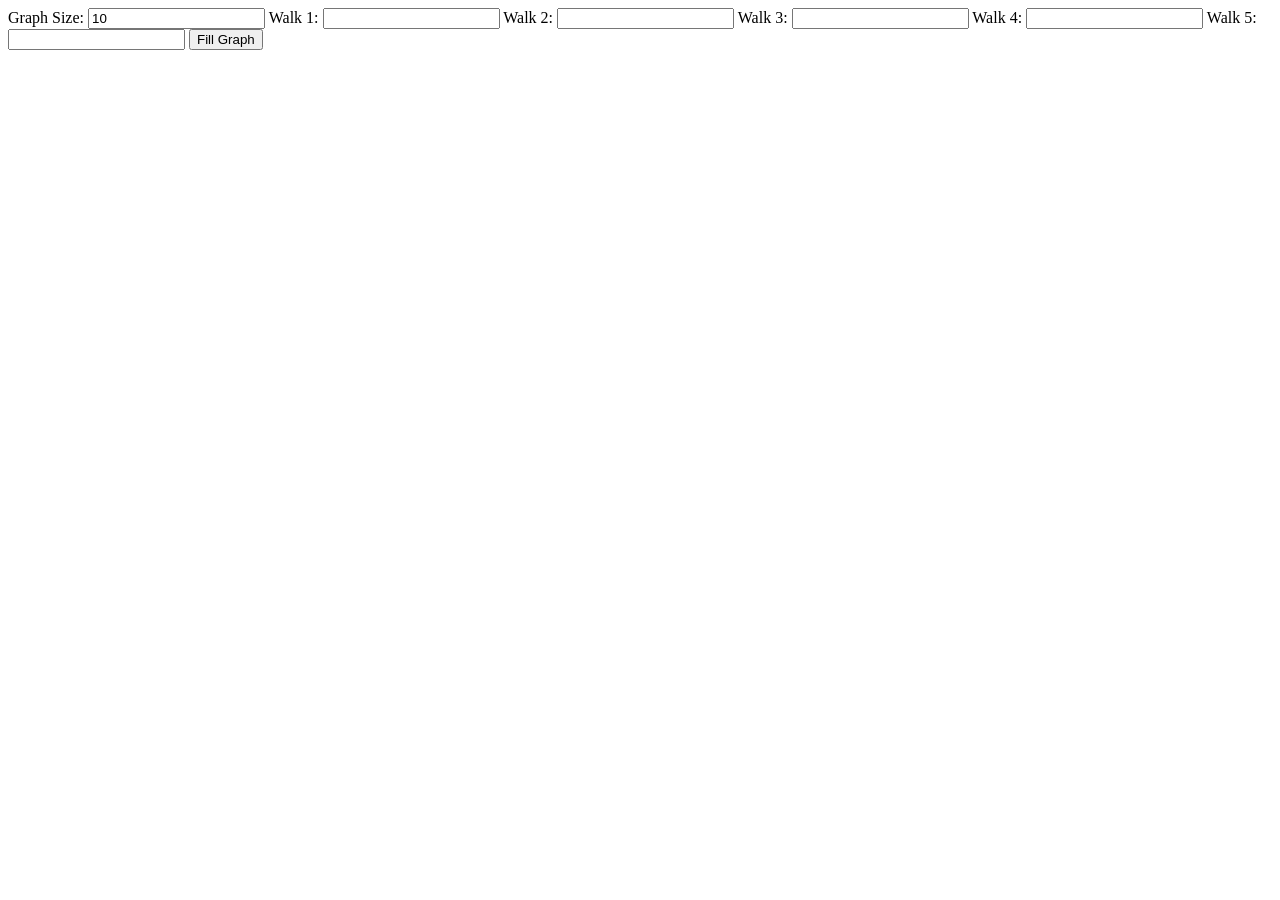
<file: walk_visualizer/index.html>
<!DOCTYPE html>
<html lang="en">
<head>
    <meta charset="UTF-8">
    <meta http-equiv="X-UA-Compatible" content="IE=edge">
    <meta name="viewport" content="width=device-width, initial-scale=1.0">
    <title>Walk Visualizer</title>
    <link rel="stylesheet" href="style.css">
    <script src="functions.js"></script>
</head>
<body>
    <label for="size">Graph Size:</label>
    <input type="text" id="size" name="size" value="10">

    <label for="walk1">Walk 1:</label>
    <input type="text" id="walk1" name="walk1" value="">

    <label for="walk1">Walk 2:</label>
    <input type="text" id="walk2" name="walk2" value="">

    <label for="walk1">Walk 3:</label>
    <input type="text" id="walk3" name="walk3" value="">

    <label for="walk1">Walk 4:</label>
    <input type="text" id="walk4" name="walk4" value="">

    <label for="walk1">Walk 5:</label>
    <input type="text" id="walk5" name="walk5" value="">

    <button onclick="draw();">Fill Graph</button>
    <br>
    <br>
    <div id="graph"></div>
</body>
</html>
</file>
<file: walk_visualizer/style.css>
#graph {
    display: grid;
    grid-template-columns: repeat(10, 50px);
    grid-template-rows: repeat(10, 50px);
}
</file>
